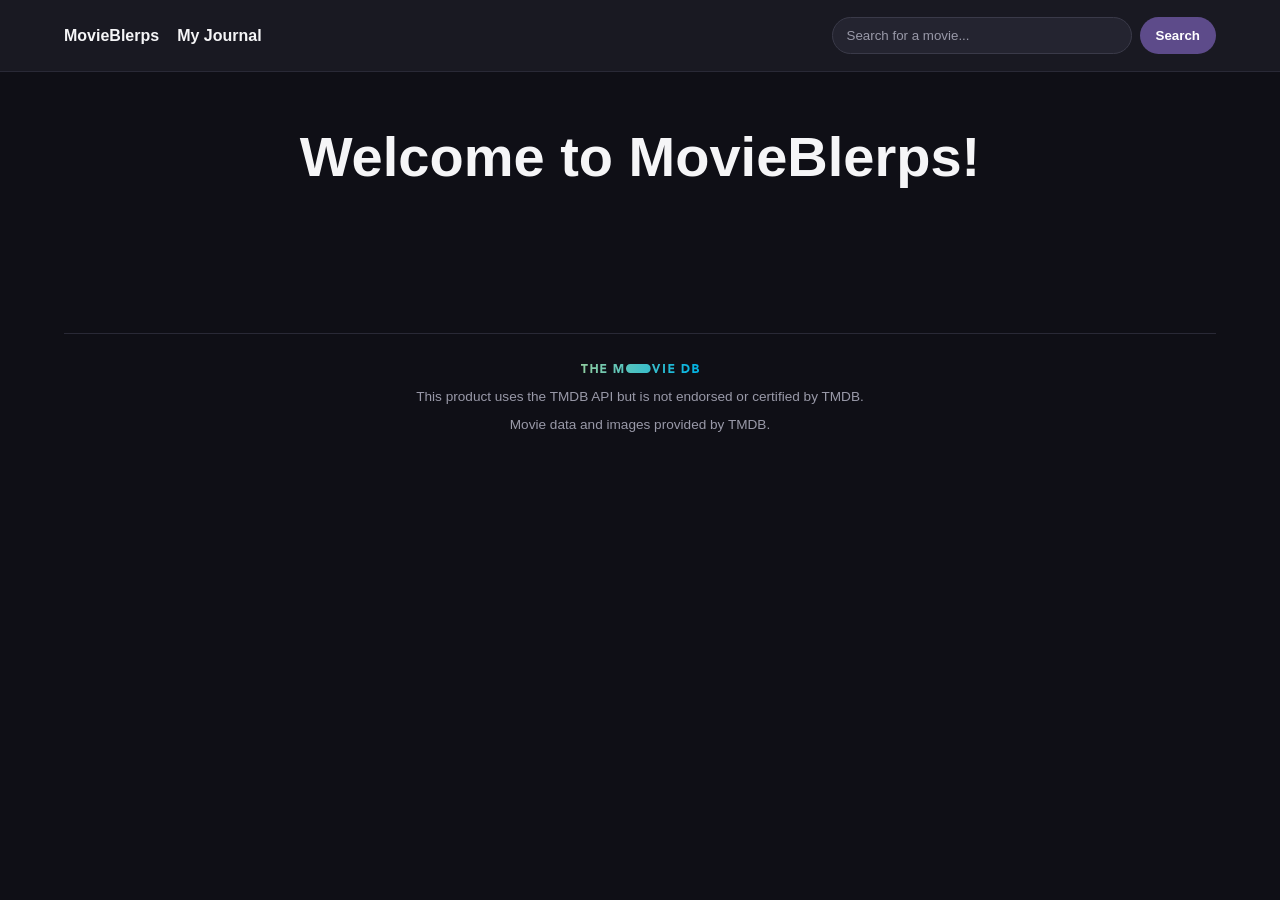
<file: index.html>
<!doctype html>
<html lang="en">
  <head>
    <meta charset="UTF-8" />
    <meta name="viewport" content="width=device-width, initial-scale=1.0" />

    <title>Movie Blerps | Home</title>

    <link rel="stylesheet" href="style.css" />
    <script src="main.js" defer></script>
  </head>

  <body>
    <!-- ========================================
         NAV BLERPS
         ======================================== -->

    <nav>
      <a href="index.html">MovieBlerps</a>
      <a href="journal.html">My Journal</a>

      <!-- movieblerp suchen -->
      <form class="movieSearch">
        <input
          type="search"
          class="searchInput"
          placeholder="Search for a movie..."
          aria-label="Search for a movie"
        />

        <button type="submit" class="searchButton">Search</button>
      </form>
    </nav>

    <!-- ========================================
         HEADER BLERPS
         ======================================== -->

    <header>
      <h1>Welcome to MovieBlerps!</h1>
    </header>

    <!-- ========================================
         MOVIE BLERPS
         ======================================== -->

    <main>
      <!-- moviecards werden von main.js hier reingestopft -->
      <section class="movieCards"></section>
    </main>

    <!-- ========================================
         TMDB BLERPS
         ======================================== -->

    <footer>
      <img src="images/tmdb-logo.svg" alt="The Movie Database (TMDB) logo" />

      <p>
        This product uses the TMDB API but is not endorsed or certified by TMDB.
      </p>

      <p>Movie data and images provided by TMDB.</p>
    </footer>
  </body>
</html>
</file>
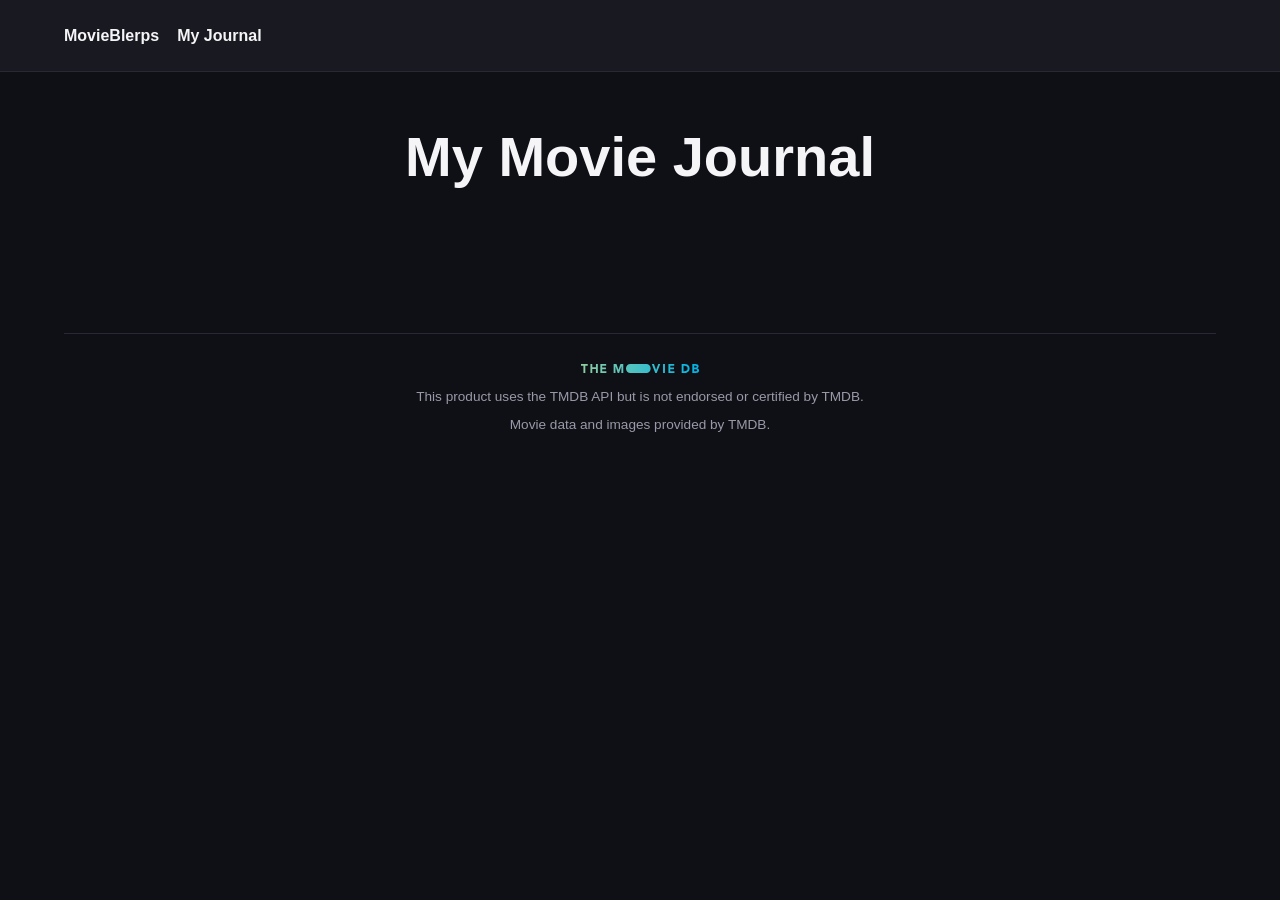
<file: journal.html>
<!doctype html>
<html lang="en">
  <head>
    <meta charset="UTF-8" />
    <meta name="viewport" content="width=device-width, initial-scale=1.0" />

    <title>Movie Blerps | Journal</title>

    <link rel="stylesheet" href="style.css" />
    <script src="journal.js" defer></script>
  </head>

  <body>
    <!-- ========================================
         NAV BLERPS
         ======================================== -->

    <nav>
      <a href="index.html">MovieBlerps</a>
      <a href="journal.html">My Journal</a>
    </nav>

    <!-- ========================================
         HEADER BLERPS
         ======================================== -->

    <header>
      <h1>My Movie Journal</h1>
    </header>

    <!-- ========================================
         JOURNAL MOVIE BLERPS
         ======================================== -->

    <main>
      <!-- gespeicherte movieblerps werden von journal.js hier reingestopft -->
      <section class="journalMovies"></section>
    </main>

    <!-- ========================================
         TMDB BLERPS
         ======================================== -->

    <footer>
      <img src="images/tmdb-logo.svg" alt="The Movie Database (TMDB) logo" />

      <p>
        This product uses the TMDB API but is not endorsed or certified by TMDB.
      </p>

      <p>Movie data and images provided by TMDB.</p>
    </footer>
  </body>
</html>
</file>
<file: style.css>
/* ========================================
   GENERELLE BLERPS
   ======================================== */

* {
  box-sizing: border-box;
}

body {
  margin: 0;
  min-height: 100vh;

  background-color: #0f0f16;
  color: #f5f5f7;

  font-family: Arial, Helvetica, sans-serif;
}

/* ========================================
   NAV BLERPS
   ======================================== */

nav {
  min-height: 72px;
  padding: 14px 5%;

  display: flex;
  align-items: center;
  gap: 18px;

  background-color: #191922;
  border-bottom: 1px solid #292936;
}

/* home + journal links */
nav a {
  color: #f5f5f7;

  font-weight: bold;
  text-decoration: none;
}

nav a:hover {
  color: #b8a7ff;
}

/* ========================================
   SEARCH BLERPS
   ======================================== */

.movieSearch {
  margin-left: auto;

  display: flex;
  gap: 8px;
}

.searchInput {
  width: min(300px, 45vw);
  padding: 10px 14px;

  background-color: #242430;
  color: #ffffff;

  border: 1px solid #3a3a49;
  border-radius: 999px;
}

.searchInput::placeholder {
  color: #9999a8;
}

.searchButton {
  padding: 10px 16px;

  background-color: #5d4b8a;
  color: #ffffff;

  border: none;
  border-radius: 999px;

  font-weight: bold;

  cursor: pointer;
}

.searchButton:hover {
  background-color: #7561a8;
}

/* ========================================
   HEADER BLERPS
   ======================================== */

header {
  padding: 52px 30px 34px;

  font-size: clamp(2rem, 5vw, 3.5rem);
  font-weight: bold;
  text-align: center;
}

header h1 {
  margin: 0;

  font-size: inherit;
}

/* ========================================
   MOVIEBLERP CONTAINER
   ======================================== */

.movieCards,
.journalMovies {
  width: min(1200px, 90%);
  margin: 0 auto;
  padding: 20px 0 60px;

  display: grid;

  /* cards bleiben schön card-groß
     statt bei weniger filmen plötzlich GODZILLA zu spielen */
  grid-template-columns: repeat(auto-fill, minmax(190px, 220px));

  justify-content: center;
  align-items: stretch;

  gap: 24px;
}

/* ========================================
   EINZELNE MOVIE CARD BLERPS
   ======================================== */

.movieCard,
.journalCard {
  min-width: 0;

  display: flex;
  flex-direction: column;

  overflow: hidden;

  background-color: #1d1d28;

  border: 1px solid #292936;
  border-radius: 14px;

  box-shadow: 0 8px 20px rgb(0 0 0 / 30%);
}

/* filmname
   bekommt feste mindesthöhe damit nicht jede card macht was sie will */
.movieName {
  min-height: 66px;
  margin: 0;
  padding: 14px 16px;

  display: flex;
  align-items: center;

  font-size: 1rem;
  line-height: 1.2;
}

/* ========================================
   POSTER BLERPS
   ======================================== */

.movieThumbnail {
  display: block;

  width: 100%;
  aspect-ratio: 2 / 3;

  object-fit: cover;

  background-color: #292936;
}

/* ========================================
   BUTTON BLERPS
   ======================================== */

.journalButton,
.deleteButton {
  width: calc(100% - 24px);
  margin: 12px;
  padding: 10px 12px;

  background-color: #373747;
  color: #ffffff;

  border: none;
  border-radius: 9px;

  font-weight: bold;

  cursor: pointer;
}

.journalButton {
  margin-top: auto;
}

.journalButton:hover {
  background-color: #5d4b8a;
}

.deleteButton {
  margin-top: 10px;
}

.deleteButton:hover {
  background-color: #7a3945;
}

/* ========================================
   JOURNAL NOTE BLERPS
   ======================================== */

.movieNote {
  width: calc(100% - 24px);
  min-height: 76px;

  margin: 12px 12px 0;
  padding: 10px;

  resize: vertical;

  background-color: #272733;
  color: #ffffff;

  border: 1px solid #3a3a49;
  border-radius: 9px;

  font: inherit;
}

.movieNote:focus {
  outline: 2px solid #5d4b8a;
  border-color: transparent;
}

.movieNote::placeholder {
  color: #9999a8;
}

/* ========================================
   FOOTER BLERPS
   ======================================== */

footer {
  width: min(1200px, 90%);
  margin: 30px auto 0;
  padding: 30px 20px;

  border-top: 1px solid #292936;

  color: #9999a8;

  font-size: 0.85rem;
  line-height: 1.5;
  text-align: center;
}

footer p {
  max-width: 700px;
  margin: 8px auto;
}

footer img {
  display: block;

  width: auto;
  max-width: 120px;
  max-height: 45px;

  margin: 0 auto 14px;

  object-fit: contain;
}

/* ========================================
   HINZUGEFÜGT KONFETTI BLERPS
   ======================================== */

.journalNotification {
  position: fixed;

  top: 30px;
  left: 50%;
  z-index: 1000;

  transform: translateX(-50%);

  padding: 14px 22px;

  background-color: #1d1d28;
  color: #ffffff;

  border: 1px solid #555;
  border-radius: 12px;

  box-shadow: 0 8px 30px rgb(0 0 0 / 50%);

  font-weight: bold;

  animation: notificationPop 2s ease forwards;
}

.confetti {
  display: inline-block;

  margin: 0 8px;

  animation: confettiParty 0.5s ease-in-out infinite alternate;
}

/* ========================================
   ANIMATION BLERPS
   ======================================== */

@keyframes notificationPop {
  0% {
    opacity: 0;
    transform: translate(-50%, -20px) scale(0.8);
  }

  15% {
    opacity: 1;
    transform: translate(-50%, 0) scale(1.05);
  }

  25% {
    transform: translate(-50%, 0) scale(1);
  }

  80% {
    opacity: 1;
  }

  100% {
    opacity: 0;
    transform: translate(-50%, -10px) scale(0.95);
  }
}

@keyframes confettiParty {
  from {
    transform: rotate(-15deg) scale(1);
  }

  to {
    transform: rotate(15deg) scale(1.25);
  }
}

/* ========================================
   KLEINERE SCREEN BLERPS
   ======================================== */

@media (max-width: 650px) {
  nav {
    align-items: stretch;
    flex-wrap: wrap;
  }

  .movieSearch {
    width: 100%;
    margin-left: 0;
  }

  .searchInput {
    width: 100%;

    flex: 1;
  }

  .movieCards,
  .journalMovies {
    grid-template-columns: repeat(auto-fill, minmax(150px, 1fr));
  }
}
</file>
